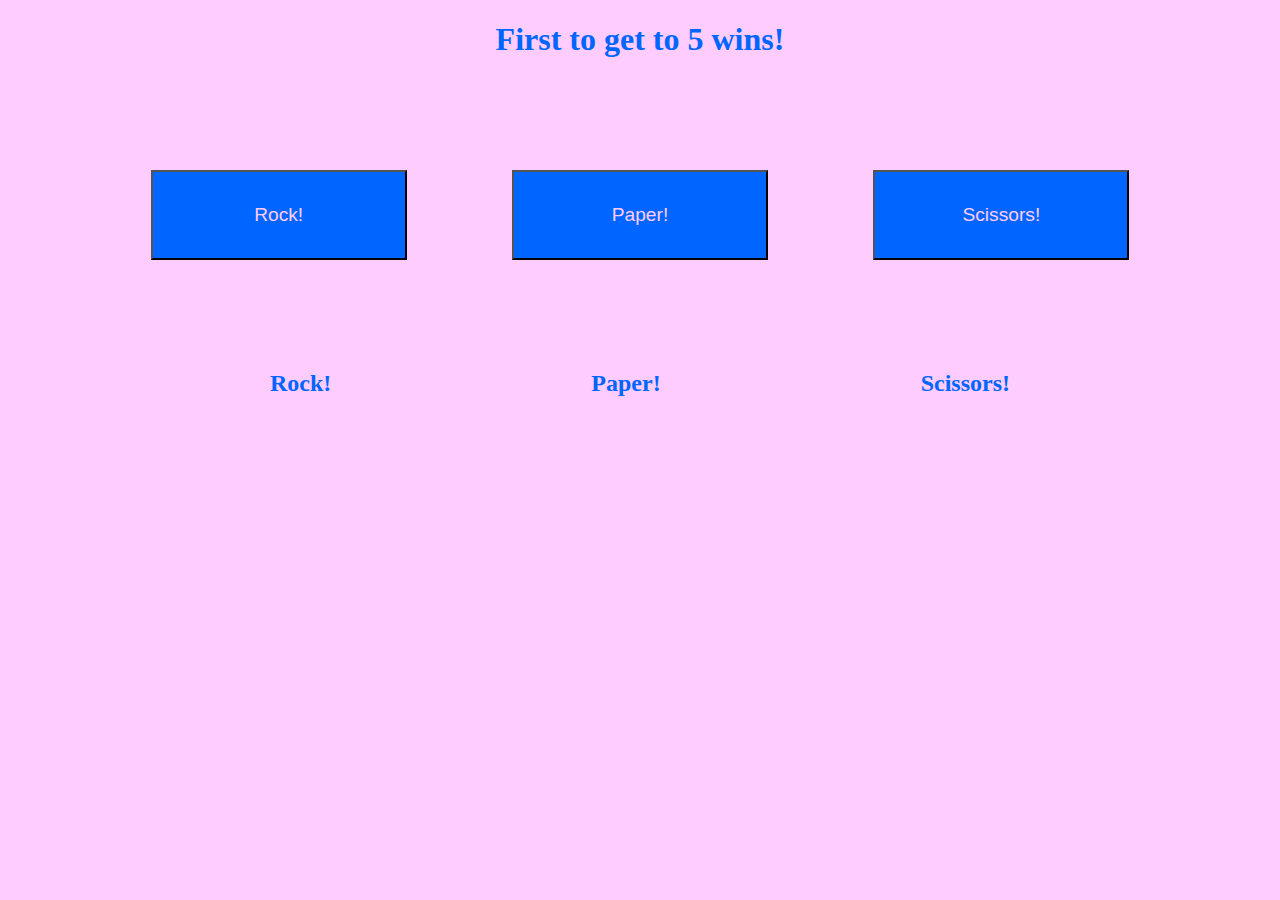
<file: index.html>
<!DOCTYPE html>
<html>
    <header>
    <meta charset="utf-8">
    <meta name="viewport" content="width=device-width">
    <Script src="Rock-Paper-Scissors.js" defer></Script>
    <link rel="stylesheet" href="style.css">
    <title>Rock Paper Scissors</title>
    </header>
    <head>
        <h1>First to get to 5 wins!</h1>
    </head>
    <body>
        <div id="buttons" class="buttonContainer">
        <button id="userButtonRock" class="btn" value="rock">Rock!</button>
        <button id="userButtonPaper" class="btn" value="paper">Paper!</button>
        <button id="userButtonScissors" class="btn" value="scissors">Scissors!</button>
        </div>
        <div class="response" id="roundResults">

        </div>
        <div class="scoreKeeping">
            
        </div>
        <div class="finalMessage" id="finalResults">

        </div>
        <div class="options" id="computerOptions">
            <h2>Rock!</h2>
            <h2>Paper!</h2>
            <h2>Scissors!</h2>
        </div>
    </body>
</html>
</file>
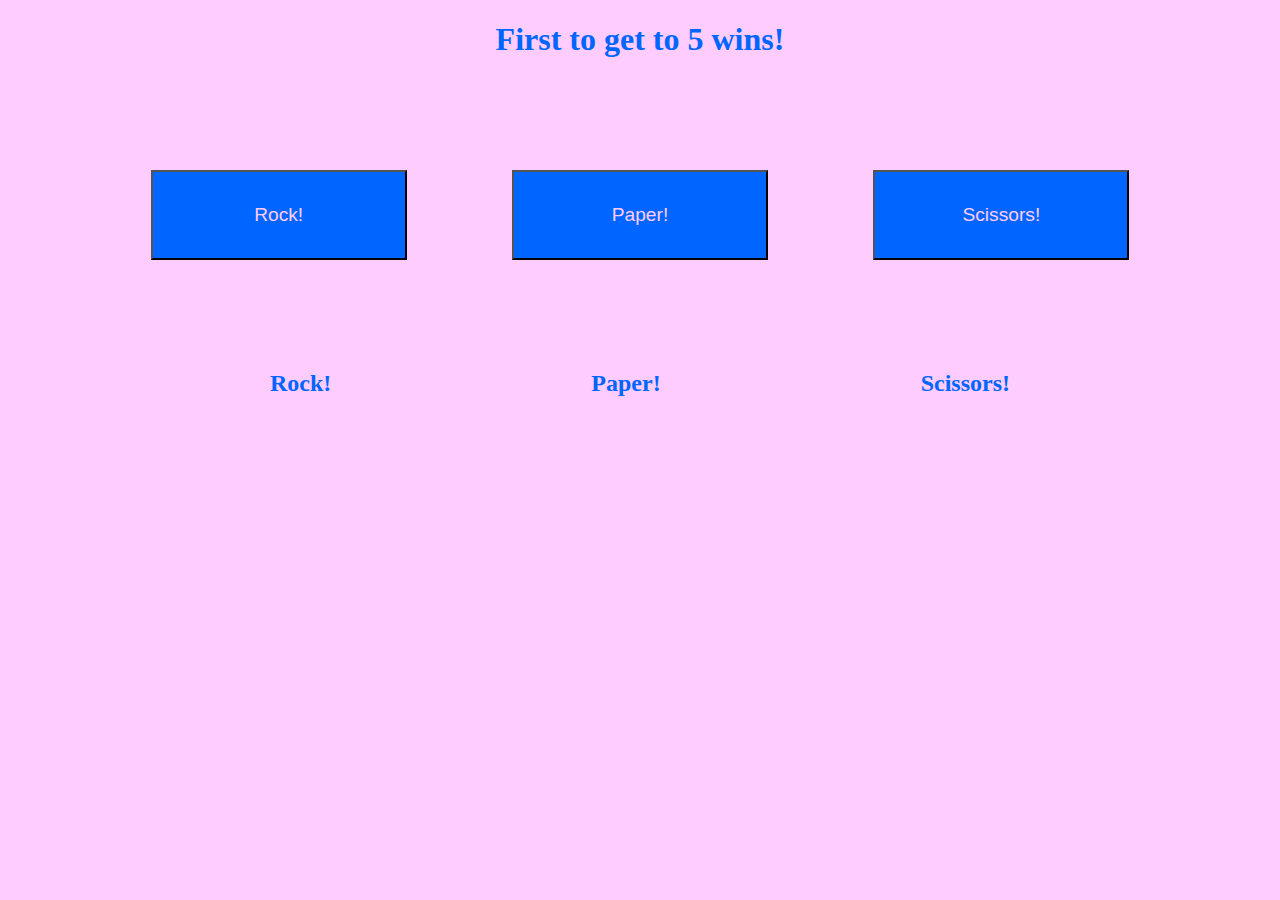
<file: Rock-Paper-Scissors.html>
<!DOCTYPE html>
<html>
    <header>
    <meta charset="utf-8">
    <meta name="viewport" content="width=device-width">
    <Script src="Rock-Paper-Scissors.js" defer></Script>
    <link rel="stylesheet" href="style.css">
    <title>Rock Paper Scissors</title>
    </header>
    <head>
        <h1>First to get to 5 wins!</h1>
    </head>
    <body>
        <div id="buttons" class="buttonContainer">
        <button id="userButtonRock" class="btn" value="rock">Rock!</button>
        <button id="userButtonPaper" class="btn" value="paper">Paper!</button>
        <button id="userButtonScissors" class="btn" value="scissors">Scissors!</button>
        </div>
        <div class="response" id="roundResults">

        </div>
        <div class="scoreKeeping">
            
        </div>
        <div class="finalMessage" id="finalResults">

        </div>
        <div class="options" id="computerOptions">
            <h2>Rock!</h2>
            <h2>Paper!</h2>
            <h2>Scissors!</h2>
        </div>
    </body>
</html>
</file>
<file: style.css>
h1{
    text-align: center;
    color: #0066ff;
}
html {
    background-color: #ffccff;
}
.buttonContainer {
    display: flex;
    flex: 1 1 1;
    align-items: center;
    align-content: center;
    padding: 10vh;
    justify-content: space-around;
}
.options {
    text-align: center;
    justify-content: space-between;
}
h2 {
    display: inline-block;
    padding-inline: 10vw;
    color: #0066ff;
}
.btn {
    background-color: #0066ff;
    color: #ffccff;
    font-size: larger;
    height: 10vh;
    width: 20vw;
}
.response {
    text-align: center;
    color: #0066ff;
}
.finalMessage {
    text-align: center;
    color: #0066ff;
}
.scoreKeeping {
    text-align: center;
    color: #0066ff;
}
</file>
